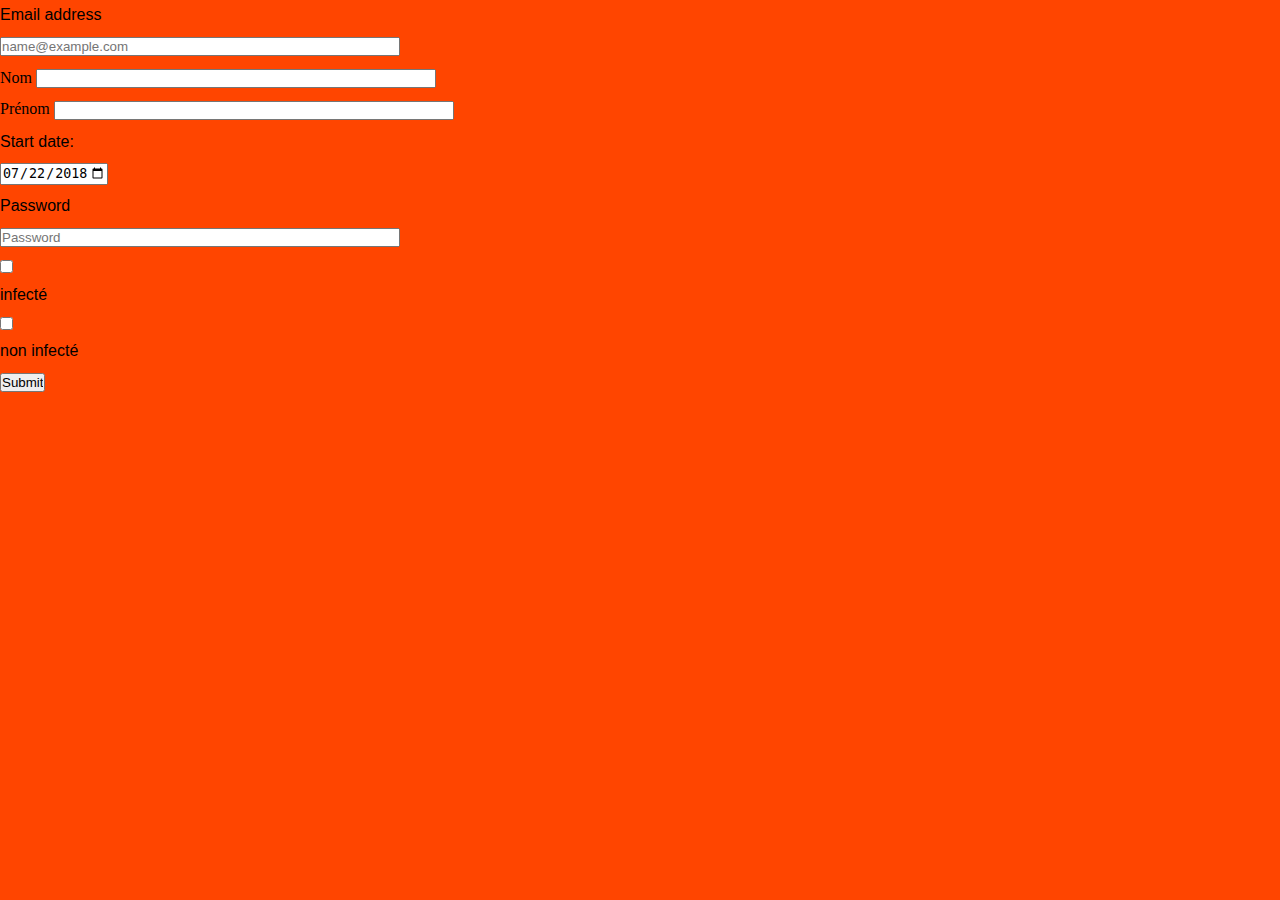
<file: register1.html>
<?php


require_once('register.php');
?>

<!DOCTYPE html>
<html lang="en">

<head>
  <meta charset="UTF-8">
  <meta http-equiv="X-UA-Compatible" content="IE=edge">
  <meta name="viewport" content="width=device-width, initial-scale=1.0">
  <link href="https://cdn.jsdelivr.net/npm/bootstrap@5.0.2/dist/css/bootstrap.min.css" rel="stylesheet"
    integrity="sha384-EVSTQN3/azprG1Anm3QDgpJLIm9Nao0Yz1ztcQTwFspd3yD65VohhpuuCOmLASjC" crossorigin="anonymous">
  <link rel="stylesheet" href="style.css">
  <script src="https://cdn.jsdelivr.net/npm/bootstrap@5.1.3/dist/js/bootstrap.min.js"
    integrity="sha384-QJHtvGhmr9XOIpI6YVutG+2QOK9T+ZnN4kzFN1RtK3zEFEIsxhlmWl5/YESvpZ13"
    crossorigin="anonymous"></script>
  <title>Document</title>
</head>

<body>
  <form action="" method="post">
    <div class="mb-3">
      <label for="exampleFormControlInput1" class="form-label">Email address</label>
      <input type="email" name="mail" class="form-control formInput" id="exampleFormControlInput1" placeholder="name@example.com">
    </div>
    <div class="input-group input-group-sm mb-3">
      <span class="input-group-text" id="inputGroup-sizing-sm">Nom</span>
      <input type="text" name="lastname" class="formInput" aria-label="Sizing example input"
        aria-describedby="inputGroup-sizing-sm">
    </div>
    <div class="input-group input-group-sm mb-3">
      <span class="input-group-text" id="inputGroup-sizing-sm">Prénom</span>
      <input type="text" name="firstname"  class="formInput" aria-label="Sizing example input"
        aria-describedby="inputGroup-sizing-sm">
    </div>

    <label for="start">Start date:</label>

    <input type="date" id="start" name="birth" value="2018-07-22" min="2018-01-01" max="2018-12-31">

    <div class="form-group">
      <label for="exampleInputPassword1">Password</label>
      <input type="password" name="password" class="form-control formInput" id="exampleInputPassword1" placeholder="Password">
    </div>



    <div class="form-check">
      <input class="form-check-input" name="infectStat" type="checkbox" value="0" id="flexCheckDefault">
      <label class="form-check-label" for="flexCheckDefault">
        infecté
      </label>
    </div>
    <div class="form-check">
      <input class="form-check-input" name="infectStat" type="checkbox" value="1" id="flexCheckChecked">
      <label class="form-check-label" for="flexCheckChecked">
        non infecté
      </label>
    </div>

    <input class="btn btn-primary" type="submit" value="Submit">
  </form>

</html>
</file>
<file: style.css>
*{
    margin: 0;
    padding: 0;
    box-sizing: border-box;
}

body{
    background-color:orangered;
}

.bloc{


    margin: 20px;
}

#bloc{
    margin: 20px;
    flex-wrap: wrap;
    display: flex;
    justify-content:center;
}

.img{
    width:250px;
}

.filterImg{
    filter: invert(65%);
}
#space{
    background-color:rgb(231, 129, 129);
    margin:5px;
    height: 20px;
}

.test{
    margin:50px;
}

.bgNeg{
    color:rgb(4, 214, 4)!important;
}

.bgPos{
    color:red!important;

}

li{
    background-color:black!important;
    color: white !important;
    border: 1px solid white !important;
}

li:hover{
    background-color: yellow;
}

label {
    display: block;
    font: 1rem 'Fira Sans', sans-serif;
}

input,
label {
    margin: .4rem 0;
}

.formInput{
    width:400px;
}
</file>
